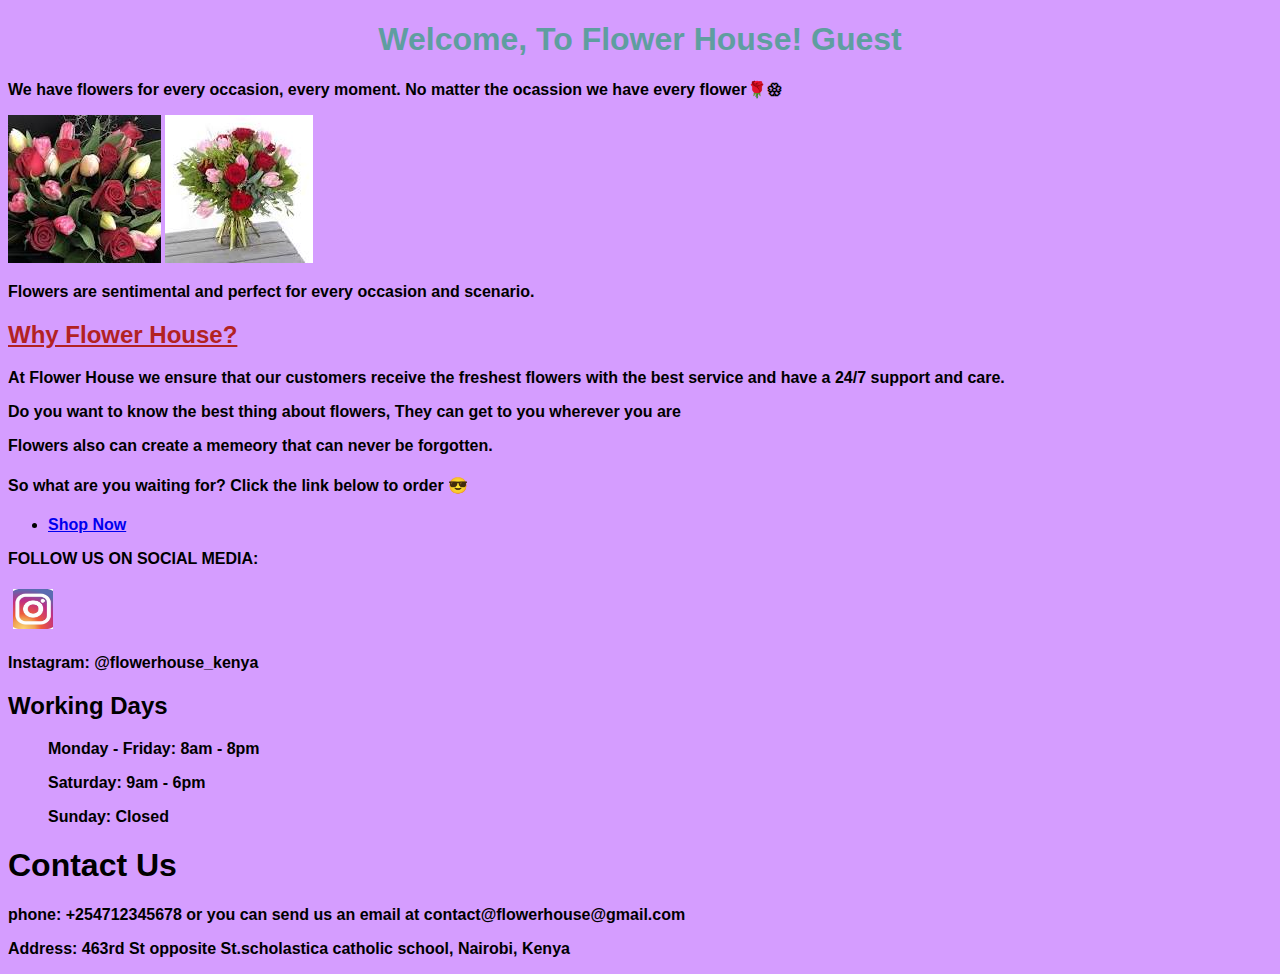
<file: index.html>
<!DOCTYPE html>
<html>
<head>
    <title>Flower House</title>
    <meta charset="UTF-8">
    <meta name="viewport" content="width=device-width, initial-scale=1.0">
    <link rel="stylesheet" href="./style.css">
</head>
<body>
    <h1 id="Welcome-message">Welcome To Flower House!</h1>
    <p>We have flowers for every occasion, every moment. No matter the ocassion we have every flower🌹🏵</p>
    <img src="/images/Flower-house.jpg" alt="Tulips and Roses"> <img src="/images/roses.jpg" alt="Red Roses wrapped">
   
    <p>Flowers are sentimental and perfect for every occasion and scenario.</p>
<h2 class="question">Why Flower House?</h2>
<p>At Flower House we ensure that our customers receive the freshest flowers with the best
service and have a 24/7 support and care.</p>
<p>Do you want to know the best thing about flowers, They can get to you wherever you are</p>
<p>Flowers also can create a memeory that can never be forgotten.</p>
<h4>So what are you waiting for? Click the link below to order 😎</h4>
<nav>
    <ul>
        <li class="external-site"><a href="/Shop.Flower.html" target="_blank">Shop Now</a></li>
    </ul>
</nav>

<p>FOLLOW US ON SOCIAL MEDIA:</p>
<img src="/images/Instagram.jpg" alt="Instagram logo" class="social-media-icon">
<p>Instagram: @flowerhouse_kenya</p>

<h2>Working Days</h2>
    <ul>Monday - Friday: 8am - 8pm</ul>
    <ul>Saturday: 9am - 6pm</ul>
    <ul>Sunday: Closed</ul>


    <h1>Contact Us</h1>
    <p>phone: +254712345678 or you can send us an email at contact@flowerhouse@gmail.com</p>
    <p>Address: 463rd St opposite St.scholastica catholic school, Nairobi, Kenya</p>

    <script src="index.js"></script>
</body>

</html>
</file>
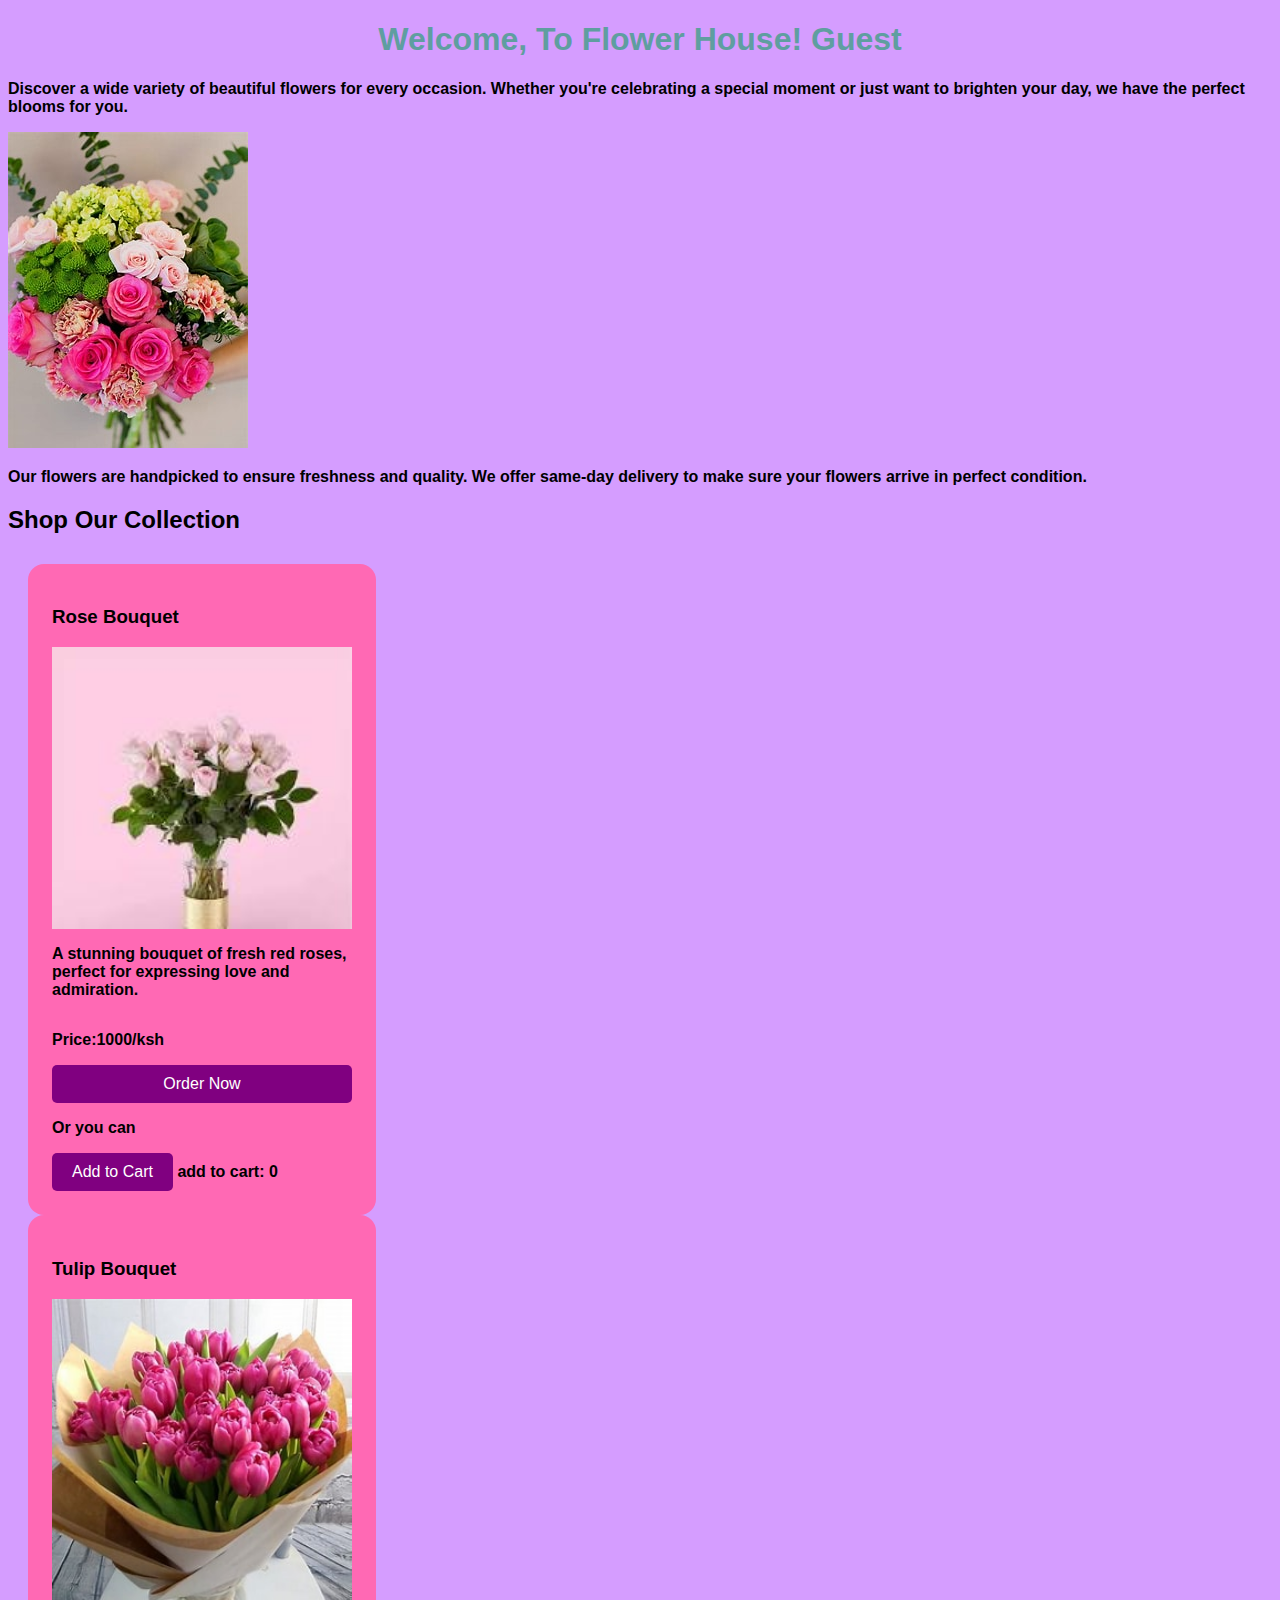
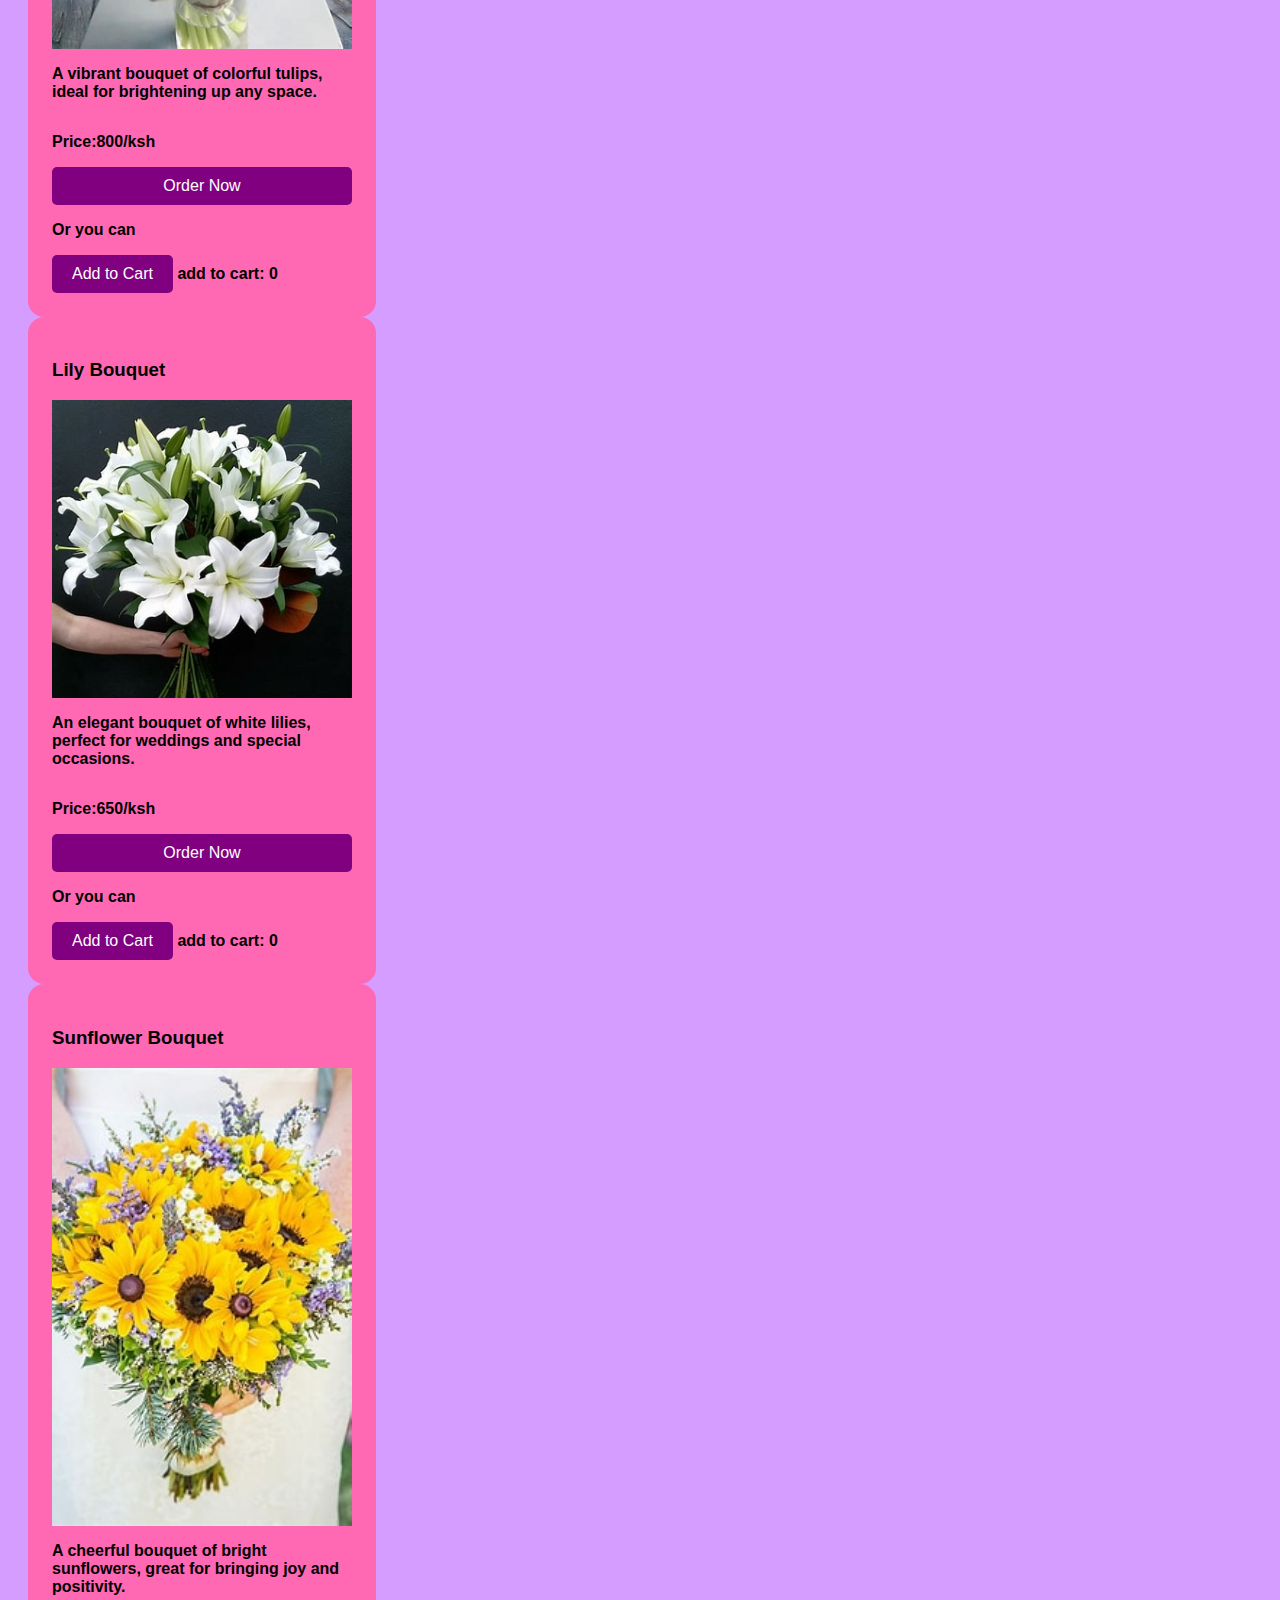
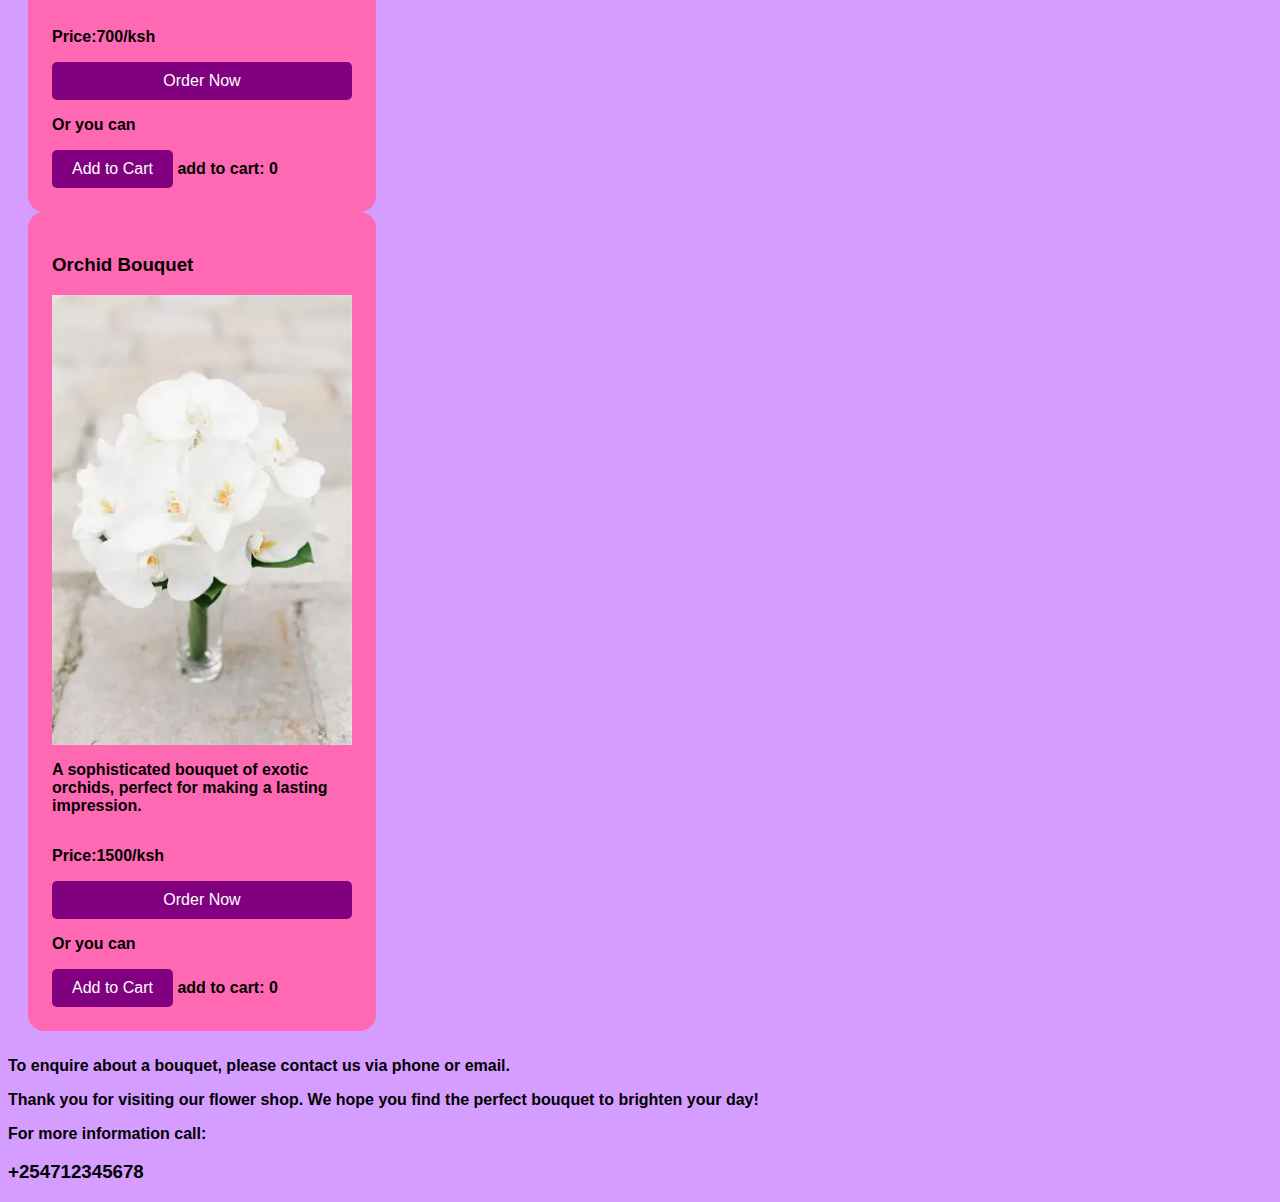
<file: Shop.Flower.html>
<!DOCTYPE html>
<html>
<head>
    <title>Flower Shop</title>
    <meta charset="UTF-8">
    <meta name="viewport" content="width=device-width, initial-scale=1.0">
    <link rel="stylesheet" href="./style.css">
</head>
<body>
    <h1 id="Welcome-message">Welcome to the Flower Shop</h1>
    <p>Discover a wide variety of beautiful flowers for every occasion. Whether you're celebrating a special moment or just want to brighten your day, we have the perfect blooms for you.</p>
    <img src="/images/OIP.jpg" alt="Beautiful Flower Bouquet">
    <p>Our flowers are handpicked to ensure freshness and quality. We offer same-day delivery to make sure your flowers arrive in perfect condition.</p>
    <h2>Shop Our Collection</h2>
   <div class="flower-container">
    <div class="flower-bouquet">
        <h3>Rose Bouquet</h3>
        <img src="/images/download.jpg" alt="pink roses bouquet">
        <p>A stunning bouquet of fresh red roses, perfect for expressing love and admiration.</p>
        <p>Price:1000/ksh</p>
        <button class="btn">Order Now</button>
        <p>Or you can</p>
        <div class="add">
        <button class="add-btn">Add to Cart </button>
        <span class="add-to-cart-display">add to cart: <span class="count">0</span></span>
        </div>
    </div>

    <div class="flower-bouquet">
        <h3>Tulip Bouquet</h3>
        <img src="/images/Tulips.jpg" alt="tulip bouquet">
        <p>A vibrant bouquet of colorful tulips, ideal for brightening up any space.</p>
        <p>Price:800/ksh</p>
        <button class="btn">Order Now</button>
        <p>Or you can</p>

        <div class="add">
        <button class="add-btn">Add to Cart </button>
        <span class="add-to-cart-display">add to cart: <span class="count">0</span></span>
        </div>
    </div>

    <div class="flower-bouquet">
        <h3>Lily Bouquet</h3>
        <img src="/images/lilies.jpg" alt="lily bouquet">
        <p>An elegant bouquet of white lilies, perfect for weddings and special occasions.</p>
        <p>Price:650/ksh</p>
        <button class="btn">Order Now</button>
        <p>Or you can</p>

        <div class="add">
        <button class="add-btn">Add to Cart </button>
        <span class="add-to-cart-display">add to cart: <span class="count">0</span></span>
        </div>
    </div>

    <div class="flower-bouquet">
        <h3>Sunflower Bouquet</h3>
        <img src="/images/Sunflowers.jpg" alt="sunflower bouquet">
        <p>A cheerful bouquet of bright sunflowers, great for bringing joy and positivity.</p>
        <p>Price:700/ksh</p>
        <button class="btn">Order Now</button>
        <p>Or you can</p>

        <div class="add">
        <button class="add-btn">Add to Cart</button>
        <span class="add-to-cart-display">add to cart: <span class="count">0</span></span>
        </div>
    </div>
    <div class="flower-bouquet">
        <h3>Orchid Bouquet</h3>
        <img src="/images/Orchids.webp" alt="orchid bouquet">
        <p>A sophisticated bouquet of exotic orchids, perfect for making a lasting impression.</p>
        <p>Price:1500/ksh</p>
        <button class="btn">Order Now</button>
        <p>Or you can</p>
        <div class="add">
        <button class="add-btn">Add to Cart </button>
        <span class="add-to-cart-display">add to cart: <span class="count">0</span></span>
        </div>
    </div>
   </div>
   <p>To enquire about a bouquet, please contact us via phone or email.</p>

   <p>Thank you for visiting our flower shop. We hope you find the perfect bouquet to brighten your
     day!</p>

     <p>For more information call:</p>
     <h3>+254712345678</h3>

     <script src="index.js"></script>

</body>
</html>
</file>
<file: style.css>
.Welcome-message {
    color: cadetblue;
    text-align: center;
    font-family: 'Arial', sans-serif;
  }

   body {
    background-color:seagreen;
    font-weight: 700;
    font-family: "poppins", sans-serif;
   }

   .question {
    color:firebrick;
    font-family: 'Verdana', sans-serif;
    text-decoration: underline;
   }



   #Welcome-message {
    color: cadetblue;
    text-align: center;
    font-family: 'Arial', sans-serif;
   }

   body {
    background-color:rgb(213, 157, 255);
    font-weight: 700;
    font-family: "poppins", sans-serif;
   }

   .flower-container {
    padding: 10px;
    margin: 10px;
   }

   .flower-bouquet {
            background-color: hotpink;
            border-radius: 1rem;
            padding: 1.5rem;
            width: 300px;
            box-shadow: rgb(106, 27, 167);
            transition: transform 0.3s ease, box-shadow 0.3s ease;
            display: flex;
            flex-direction: column;
            justify-content: center;
   }

    .flower-bouquet:hover {
            transform: translateY(-10px);
            box-shadow: 0 12px 24px rgba(0, 0, 0, 0.6);
    }

    .btn {
        background-color: purple;
        color: white;
        border: none;
        padding: 10px 20px;
        border-radius: 5px;
        cursor: pointer;
        font-size: 16px;
        transition: background-color 0.3s ease;
    }
    .btn:hover {
        background-color: darkmagenta;
    }

   .add-btn{
     background-color: purple;
        color: white;
        border: none;
        padding: 10px 20px;
        border-radius: 5px;
        cursor: pointer;
        font-size: 16px;
        transition: background-color 0.3s ease;
   }

    .social-media-icon {
        width: 40px;
        height: 40px;
        margin: 5px;
    }
</file>
